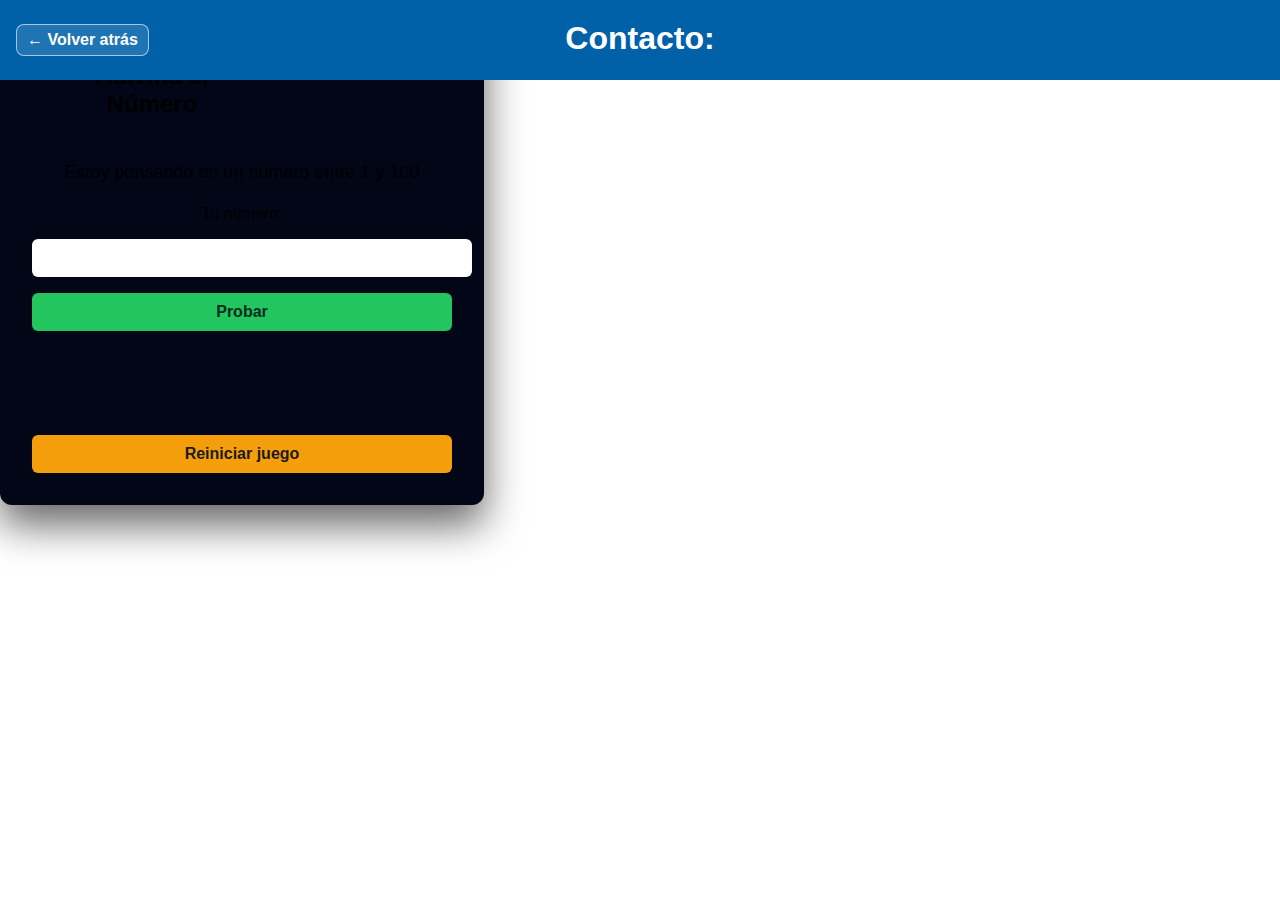
<file: juego.html>
<!DOCTYPE html>
<html lang="es">
<head>
  <meta charset="UTF-8">
  <title>Juego de Adivinanza de Númerosdsds</title>
      <link rel="stylesheet" type="text/css"
    href="styles/styles.css" media="screen">
</head>

<body class="juego-body" >
<header class="contendor_header">
    <a href="index.html" id="volver">← Volver atrás</a>
    <h1>Contacto:</h1>
</header>

<div class="container">
    <h2>Adivina el Número</h2>
    <p>Estoy pensando en un número entre 1 y 100</p>

    <label for="guessInput">Tu número:</label>
    <input type="number" id="guessInput" min="1" max="100">

    <button id="btnGuess">Probar</button>

    <p id="message"></p>
    <p id="attempts"></p>

    <button id="btnReset">Reiniciar juego</button>
  </div>

  <script src="juego.js"></script>
</body>
</file>
<file: styles/styles.css>
*{ 
    padding: 0;
    margin: 0;
    text-decoration: none;
    list-style: none;
    

}
body {
 font-family:Arial,Helvetica,sans-serif;
}

main{

    margin-left: 100px;
    padding: 20px;
    margin-top: 50px;   
}

p{
    margin: 20px;
    padding: 10px;
    font-size: 18px;
    line-height: 1.6;
}

h1{ 
    margin:5px;
    padding: 5px;
    text-align: center;
    }
@keyframes myAnimation {
  from {background-color: #0061a9;}
  to {background-color: yellow;}

}
#titulo_index:hover {
  animation: myAnimation 2s infinite;
}
h2{
    text-align: center;
    margin: 20px;
    padding: 10px;
    margin-right:200px;
}

.LogoComahue{
    display: flex;
    width:100px;
    animation: 5s girar infinite;   
}

@keyframes girar {
    from {
        transform: rotate(0deg);
    }
    to {
        transform: rotate(360deg);
    }
}

.contendor_header {  
    position: fixed;
    top: 0;
    left: 0;
    width: 100%;
    background-color: #0061a9;
    padding: 10px 0;
    text-align: center;
    z-index: 1000;
}

#index-link { 
    font-weight: bold;
    color: white;   
    text-decoration: none;
    border: solid rgb(255, 255, 255) 2px;
    padding: 10px;
    margin-right: 100px;
}
#about-link {
    font-size: 20px;
    font-weight: bold;
    color:white;   
    border: solid rgb(255, 255, 255) 2px;
    padding: 8px;
    margin-right: 100px;
}

#contacto-link,#juego-link {
    font-size: 20px;
    font-weight: bold;
    color:white;   
    border: solid rgb(255, 255, 255) 2px;
    padding: 8px;
    margin-right: 100px;
}



header {
height: auto;
 color:white;
 margin-right: auto;
 margin-left: auto;
}       

nav{
    color: black;
    background-color: #0061a9;
    top: 100%;
    left: 0;
    width: 100%;
    height: 50px;
    padding: .5rem 4%;
    text-align: center;

    
}   

footer{
 
    text-align: center;
    padding: 40px;
}       
.imagen_perfil {
    width: 25%;
    display: block;
    margin-left: auto;
    margin-right: auto;
    margin-top: 50px;
}   

figcaption{
    text-align: center;
    font-style: italic;
    margin-top: 10px;
    margin-bottom: 20px;
}

/* Ocultra el placeholder al enfocar */
input::placeholder,
textarea::placeholder {
  opacity: 1;
  transition: opacity .15s ease-in-out;
}

input:focus::placeholder,
textarea:focus::placeholder {
  opacity: 0;            /* o color: transparent; */
}



#form_1 {
  max-width: 480px;        /* ancho de la maqueta */
  margin: 0 0 24px 10px;   /* alineado a la izquierda como en la imagen */
}
#form_1 label {
  display: block;
  margin: 10px 0 4px;
}

#form_1 input[type="text"],
#form_1 input[type="email"],
#form_1 input[type="tel"],
#form_1 input[type="number"],
#form_1 textarea {
  width: 100%;
  box-sizing: border-box;
  padding: 6px 8px;
  border: 1px solid #bfbfbf;
  border-radius: 2px;
}
#form_1 textarea {
  min-height: 80px;
  resize: vertical;
}
#form_1 fieldset {
  margin-top: 12px;
  padding: 10px;
  border: 1px solid #bfbfbf;
  border-radius: 2px;
}
#form_1 legend {
  padding: 0 6px;
  font-weight: 600;
}

#form_1 input[type="radio"] + label,
#form_1 input[type="checkbox"] + label {
  display: inline-block;
  margin-left: 4px;
  margin-right: 18px;
}
#form_1 button[type="submit"] {
  margin-top: 12px;
  padding: 6px 12px;
  border: 1px solid #bfbfbf;
  background: #efefef;
  border-radius: 2px;
  cursor: pointer;
}

#form_1 ~ table {
  width: 100%;
  max-width: 480px;
  border-collapse: collapse;
  margin: 18px 0 32px 10px;
}

#form_1 ~ table th,
#form_1 ~ table td {
  border: 1px solid #bfbfbf;
  padding: 8px;
}

#form_1 ~ table thead th {
  text-align: left;
  background: #f4f4f4;
}

#contenedor_contacto {
  margin-left: 40px;  
  max-width: 480px;    
}

#met_preferido_contacto{
    margin-top: 10px;
    margin-bottom: 30px;
}

#tipo_suscripcion{
    margin-bottom: 30px;
}

legend{
    margin-bottom: 15px;
}

#volver{
  position: absolute;
  left: 16px;
  top: 50%;
  transform: translateY(-50%);
  display: inline-block;
  padding: 6px 10px;
  border: 1px solid rgba(255,255,255,.6);
  border-radius: 8px;
  background: rgba(255,255,255,.12);
  color: #fff;
  text-decoration: none;
  font-weight: 600;
}
#volver:hover{ background: rgba(255,255,255,.22); }
#volver:active{ transform: translateY(-50%) scale(.98); }

#link_curza {
    display: block;
    width: max-content;
    margin: 50px 450px 20px;
    padding: 10px;
    font-size: 18px;
    border: solid rgb(0, 0, 0) 2px;
    color: white;
    background-color: #0061a9;


}
#header_index {
    display: flex; 
    align-items: center;
    padding: 10px 10px ;
    justify-content: center;  
    background-color: #0061a9;
}

.header-content {
    display: flex;
     background-color: #0061a9;
    align-items: center;
    justify-content: center;
    gap: 15px;
}

.header-content h1 {
    order: 1;
}

.header-content .LogoComahue {
    order: 2;
}

header {
  position: fixed;
  top: 0;
  left: 0;
  width: 100%;
  z-index: 1000;
}

main {
  margin-top: 130px; /* evita que el header tape el contenido */
}

/* ----- BOTÓN VOLVER ARRIBA ----- */
.btn-subir {
  position: fixed;
  bottom: 30px;
  right: 30px;
  background-color: #0061a9;
  color: white;
  font-size: 24px;
  border-radius: 50%;
  width: 50px;
  height: 50px;
  text-align: center;
  line-height: 50px;
  text-decoration: none;
  box-shadow: 0 4px 6px rgba(0,0,0,0.3);
  transition: background 0.3s;
}

.btn-subir:hover {
  background-color: #004b82;
}

/* Contenedor principal */
.container {
  background: #020617;
  padding: 2rem;
  border-radius: 12px;
  width: 100%;
  max-width: 420px;
  text-align: center;
  box-shadow: 0 20px 40px rgba(0, 0, 0, 0.6);
}

/* Títulos */
h1 {
  margin-bottom: 0.5rem;
  font-size: 2rem;
}

p {
  margin: 0.5rem 0;
  opacity: 0.9;
}

/* Input */
input {
  width: 100%;
  padding: 10px;
  margin: 1rem 0 0.5rem;
  border-radius: 6px;
  border: none;
  outline: none;
  font-size: 1rem;
}

/* Botones */
button {
  width: 100%;
  padding: 10px;
  margin-top: 0.5rem;
  border: none;
  border-radius: 6px;
  cursor: pointer;
  font-weight: bold;
  font-size: 1rem;
  transition: transform 0.1s ease, opacity 0.1s ease;
}

button:hover {
  transform: scale(1.02);
  opacity: 0.9;
}

#btnGuess {
  background: #22c55e; /* verde */
  color: #022c22;
}

#btnReset {
  background: #f59e0b; /* naranja */
  color: #1c1917;
}

/* Mensajes */
#message {
  margin-top: 1rem;
  font-size: 1.1rem;
  min-height: 24px;
}

#attempts {
  margin-top: 0.3rem;
  font-size: 0.9rem;
  opacity: 0.8;
}

/* Estados opcionales (si luego quieres usarlos con JS) */
.correct {
  color: #22c55e;
}

.error {
  color: #ef4444;
}

#volver-juego {
  position: fixed;              
  left: 50%;                    
  top: 5%;                     
  transform: translateX(-50%);  
  display: inline-block;
  padding: 6px 10px;
  border: 1px solid rgba(255,255,255,.6);
  border-radius: 8px;
  background: rgba(255,255,255,.12);
  color: #fff;
  text-decoration: none;
  font-weight: 600;
}
</file>
